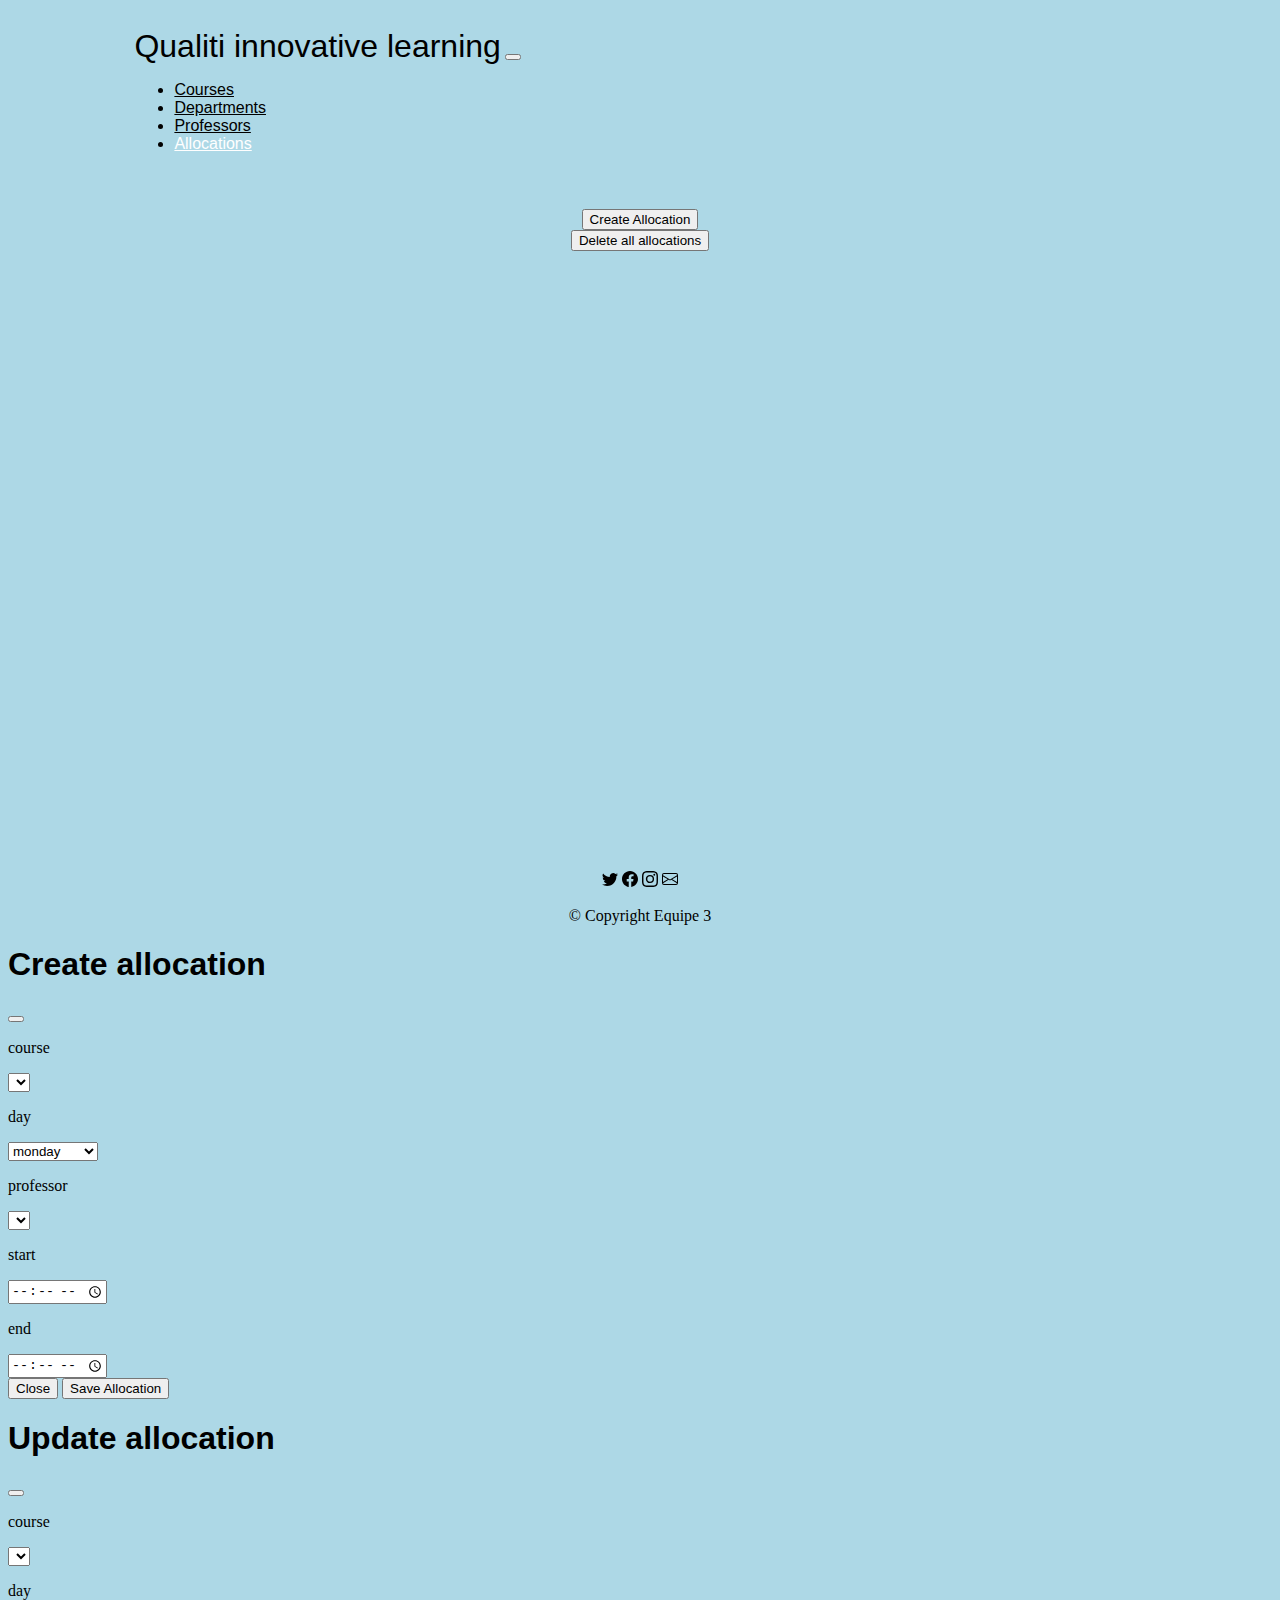
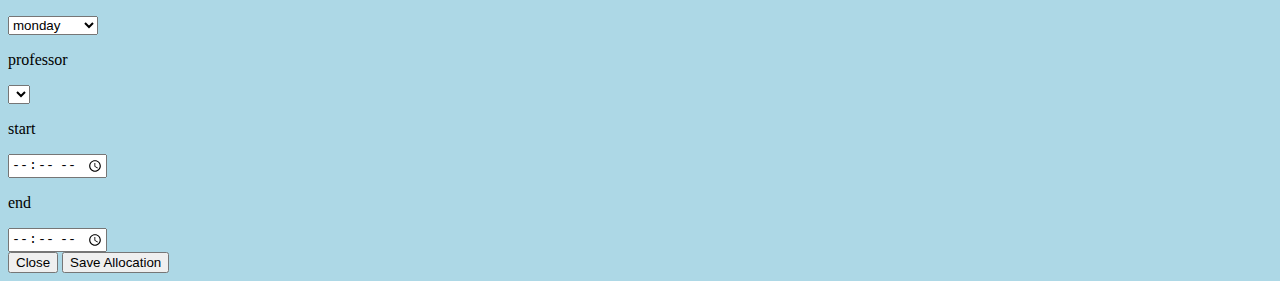
<file: Allocations/allocations.html>
<!DOCTYPE html>
<html lang="en">
  <head>
    <meta charset="UTF-8" />
    <meta http-equiv="X-UA-Compatible" content="IE=edge" />
    <meta name="viewport" content="width=device-width, initial-scale=1.0" />
    <title>Front Page</title>
    <link rel="icon" type="image/x-icon" href="../IMAGES/icons8-graduation-cap-32.png">

    <!-- bootstrap -->
    <link
      href="https://cdn.jsdelivr.net/npm/bootstrap@5.0.2/dist/css/bootstrap.min.css"
      rel="stylesheet"
      integrity="sha384-EVSTQN3/azprG1Anm3QDgpJLIm9Nao0Yz1ztcQTwFspd3yD65VohhpuuCOmLASjC"
      crossorigin="anonymous"
    />
    <script
      src="https://cdn.jsdelivr.net/npm/bootstrap@5.0.2/dist/js/bootstrap.bundle.min.js"
      integrity="sha384-MrcW6ZMFYlzcLA8Nl+NtUVF0sA7MsXsP1UyJoMp4YLEuNSfAP+JcXn/tWtIaxVXM"
      crossorigin="anonymous"
    ></script>

    <!-- css -->
    <link rel="stylesheet" href="styles.css" />
    <link rel="stylesheet" href="../style.css" />
  </head>
  <body>
    <section class="colored-section" id="navbar">
      <!-- Nav Bar -->
      <div class="container-fluid">
        <nav class="navbar navbar-expand-lg navbar-light">
          <a
            href="../FrontPage/index.html"
            style="color: black; font-size: 2rem; text-decoration: none"
            >Qualiti innovative learning</a
          >
          <button
            class="navbar-toggler"
            typer="button"
            data-bs-toggle="collapse"
            data-bs-target="#navbarTogglerDemo02"
            aria-expanded=""
          >
            <span class="navbar-toggler-icon"></span>
          </button>
          <div class="collapse navbar-collapse" id="navbarTogglerDemo02">
            <ul class="navbar-nav ms-auto">
              <li class="nav-item">
                <a class="nav-link" href="../Courses/courses.html">Courses</a>
              </li>
              <li class="nav-item">
                <a class="nav-link" href="../Departments/departments.html">Departments</a>
              </li>
              <li class="nav-item">
                <a class="nav-link" href="../Professors/professors.html">Professors</a>
              </li>
              <li class="nav-item">
                <a class="nav-link" id="allocationsTab" href="allocations.html">Allocations</a>
              </li>
            </ul>
          </div>
        </nav>
      </div>
    </section>

    <section id="content">
      <div class="row h-25">
        <div class="row column-title col-lg-4">
          <div class="column-subtitle-1 col-lg-8">
          </div>
          <div class="column-subtitle-2 col-lg-4">
          </div>
        </div>
        <div class="column-title col-lg-4">
          <button type="button" class="btn btn-primary" data-bs-toggle="modal" data-bs-target="#form-modal"
          id="createAllocationButton" >
            Create Allocation
          </button>
        </div>
        <div class="column-title col-lg-4">
          <button type="button" class="btn btn-primary" onclick="deleteAllAllocations()">Delete all allocations</button>
        </div>
      </div>
    </section>

    <section id="allocationsContent">
      <table id="allocation" class="table" hidden>
        <thead>
          <tr>
            <th scope="col">id</th>
            <th scope="col">professor</th>
            <th scope="col">course</th>
            <th scope="col">day</th>
            <th scope="col">start</th>
            <th scope="col">end</th>
            <th scope="col" class="acoes-column">Functions</th>
          </tr>
        </thead>
        <tbody id="allocationsList">
        </tbody>
      </table>
    </section>
    
    <footer class="colored-section" id="footer">
        <div class="media">
          <svg
            xmlns="http://www.w3.org/2000/svg"
            width="16"
            height="16"
            fill="currentColor"
            class="bi bi-twitter"
            viewBox="0 0 16 16"
          >
            <path
              d="M5.026 15c6.038 0 9.341-5.003 9.341-9.334 0-.14 0-.282-.006-.422A6.685 6.685 0 0 0 16 3.542a6.658 6.658 0 0 1-1.889.518 3.301 3.301 0 0 0 1.447-1.817 6.533 6.533 0 0 1-2.087.793A3.286 3.286 0 0 0 7.875 6.03a9.325 9.325 0 0 1-6.767-3.429 3.289 3.289 0 0 0 1.018 4.382A3.323 3.323 0 0 1 .64 6.575v.045a3.288 3.288 0 0 0 2.632 3.218 3.203 3.203 0 0 1-.865.115 3.23 3.23 0 0 1-.614-.057 3.283 3.283 0 0 0 3.067 2.277A6.588 6.588 0 0 1 .78 13.58a6.32 6.32 0 0 1-.78-.045A9.344 9.344 0 0 0 5.026 15z"
            />
          </svg>
          <svg
            xmlns="http://www.w3.org/2000/svg"
            width="16"
            height="16"
            fill="currentColor"
            class="bi bi-facebook"
            viewBox="0 0 16 16"
          >
            <path
              d="M16 8.049c0-4.446-3.582-8.05-8-8.05C3.58 0-.002 3.603-.002 8.05c0 4.017 2.926 7.347 6.75 7.951v-5.625h-2.03V8.05H6.75V6.275c0-2.017 1.195-3.131 3.022-3.131.876 0 1.791.157 1.791.157v1.98h-1.009c-.993 0-1.303.621-1.303 1.258v1.51h2.218l-.354 2.326H9.25V16c3.824-.604 6.75-3.934 6.75-7.951z"
            />
          </svg>
          <svg
            xmlns="http://www.w3.org/2000/svg"
            width="16"
            height="16"
            fill="currentColor"
            class="bi bi-instagram"
            viewBox="0 0 16 16"
          >
            <path
              d="M8 0C5.829 0 5.556.01 4.703.048 3.85.088 3.269.222 2.76.42a3.917 3.917 0 0 0-1.417.923A3.927 3.927 0 0 0 .42 2.76C.222 3.268.087 3.85.048 4.7.01 5.555 0 5.827 0 8.001c0 2.172.01 2.444.048 3.297.04.852.174 1.433.372 1.942.205.526.478.972.923 1.417.444.445.89.719 1.416.923.51.198 1.09.333 1.942.372C5.555 15.99 5.827 16 8 16s2.444-.01 3.298-.048c.851-.04 1.434-.174 1.943-.372a3.916 3.916 0 0 0 1.416-.923c.445-.445.718-.891.923-1.417.197-.509.332-1.09.372-1.942C15.99 10.445 16 10.173 16 8s-.01-2.445-.048-3.299c-.04-.851-.175-1.433-.372-1.941a3.926 3.926 0 0 0-.923-1.417A3.911 3.911 0 0 0 13.24.42c-.51-.198-1.092-.333-1.943-.372C10.443.01 10.172 0 7.998 0h.003zm-.717 1.442h.718c2.136 0 2.389.007 3.232.046.78.035 1.204.166 1.486.275.373.145.64.319.92.599.28.28.453.546.598.92.11.281.24.705.275 1.485.039.843.047 1.096.047 3.231s-.008 2.389-.047 3.232c-.035.78-.166 1.203-.275 1.485a2.47 2.47 0 0 1-.599.919c-.28.28-.546.453-.92.598-.28.11-.704.24-1.485.276-.843.038-1.096.047-3.232.047s-2.39-.009-3.233-.047c-.78-.036-1.203-.166-1.485-.276a2.478 2.478 0 0 1-.92-.598 2.48 2.48 0 0 1-.6-.92c-.109-.281-.24-.705-.275-1.485-.038-.843-.046-1.096-.046-3.233 0-2.136.008-2.388.046-3.231.036-.78.166-1.204.276-1.486.145-.373.319-.64.599-.92.28-.28.546-.453.92-.598.282-.11.705-.24 1.485-.276.738-.034 1.024-.044 2.515-.045v.002zm4.988 1.328a.96.96 0 1 0 0 1.92.96.96 0 0 0 0-1.92zm-4.27 1.122a4.109 4.109 0 1 0 0 8.217 4.109 4.109 0 0 0 0-8.217zm0 1.441a2.667 2.667 0 1 1 0 5.334 2.667 2.667 0 0 1 0-5.334z"
            />
          </svg>
          <svg
            xmlns="http://www.w3.org/2000/svg"
            width="16"
            height="16"
            fill="currentColor"
            class="bi bi-envelope"
            viewBox="0 0 16 16"
          >
            <path
              d="M0 4a2 2 0 0 1 2-2h12a2 2 0 0 1 2 2v8a2 2 0 0 1-2 2H2a2 2 0 0 1-2-2V4Zm2-1a1 1 0 0 0-1 1v.217l7 4.2 7-4.2V4a1 1 0 0 0-1-1H2Zm13 2.383-4.708 2.825L15 11.105V5.383Zm-.034 6.876-5.64-3.471L8 9.583l-1.326-.795-5.64 3.47A1 1 0 0 0 2 13h12a1 1 0 0 0 .966-.741ZM1 11.105l4.708-2.897L1 5.383v5.722Z"
            />
          </svg>
        </div>
        <p class="copyright">© Copyright Equipe 3</p>
      </footer>

              <!-- Modal -->
              <div class="modal fade" id="form-modal" tabindex="-1" aria-labelledby="form-modalLabel" aria-hidden="true">
                <div class="modal-dialog">
                  <div class="modal-content">
                    <div class="modal-header">
                      <h1 class="modal-title fs-5" id="exampleModalLabel">Create allocation</h1>
                      <button type="button" class="btn-close" data-bs-dismiss="modal" aria-label="Close"></button>
                    </div>
                    <div class="modal-body">
                      <p>course</p>
                      <div class="input-group mb-3">
                        <select type="number" class="form-select" placeholder="Course" aria-label="course" id="input-courseId">
                        </select>
                      </div>
                      <p>day</p>
                      <div class="input-group mb-3">
                        <select type="text" class="form-select" placeholder="day" aria-label="day" id="input-day">
                          <option value="MONDAY">monday</option>
                          <option value="TUESDAY">tuesday</option>
                          <option value="WEDNESDAY">wednesday</option>
                          <option value="THURSDAY">thursday</option>
                          <option value="FRIDAY">friday</option>
                          <option value="SATURDAY">saturday</option>
                          <option value="SUNDAY">sunday</option>
                        </select>
                      </div>
                      <p>professor</p>
                      <div class="input-group mb-3">
                        <select type="number" class="form-select" placeholder="professor" aria-label="professor" id="input-professorId">
                        </select>
                      </div>
                      <p>start</p>
                      <div class="input-group mb-3">
                        <input type="time" class="form-control" placeholder="start" aria-label="start" id="input-start">
                      </div>
                      <p>end</p>
                      <div class="input-group mb-3">
                        <input type="time" class="form-control" placeholder="end" aria-label="end" id="input-end">
                      </div>
                    </div>
                    <div class="modal-footer">
                      <button type="button" class="btn btn-secondary" data-bs-dismiss="modal">Close</button>
                      <button type="button" class="btn btn-primary" id="btn-create-allocation" onclick="addAllocation()">Save Allocation</button>
                    </div>
                  </div>
                </div>
              </div>

              <!-- Modal update -->
              <div class="modal fade" id="form-modal-update" tabindex="-1" aria-labelledby="form-modalLabel" aria-hidden="true">
                <div class="modal-dialog">
                  <div class="modal-content">
                    <div class="modal-header">
                      <h1 class="modal-title fs-5">Update allocation</h1>
                      <button type="button" class="btn-close" data-bs-dismiss="modal" aria-label="Close"></button>
                    </div>
                    <div class="modal-body">
                      <p>course</p>
                      <div class="input-group mb-3">
                        <select type="number" class="form-select" placeholder="Course" aria-label="course" id="input-courseId-update">
                        </select>
                      </div>
                      <p>day</p>
                      <div class="input-group mb-3">
                        <select type="text" class="form-select" placeholder="day" aria-label="day" id="input-day-update">
                          <option value="MONDAY">monday</option>
                          <option value="TUESDAY">tuesday</option>
                          <option value="WEDNESDAY">wednesday</option>
                          <option value="THURSDAY">thursday</option>
                          <option value="FRIDAY">friday</option>
                          <option value="SATURDAY">saturday</option>
                          <option value="SUNDAY">sunday</option>
                        </select>
                      </div>
                      <p>professor</p>
                      <div class="input-group mb-3">
                        <select type="number" class="form-select" aria-label="professor" id="input-professorId-update">
                        </select>
                      </div>
                      <p>start</p>
                      <div class="input-group mb-3">
                        <input type="time" class="form-control" placeholder="start" aria-label="start" id="input-start-update">
                      </div>
                      <p>end</p>
                      <div class="input-group mb-3">
                        <input type="time" class="form-control" placeholder="end" aria-label="end" id="input-end-update">
                      </div>
                    </div>
                    <div class="modal-footer">
                      <button type="button" class="btn btn-secondary" data-bs-dismiss="modal">Close</button>
                      <button type="button" class="btn btn-primary" id="btn-create-allocation-update" onclick="updateAllocation()">Save Allocation</button>
                    </div>
                  </div>
                </div>
              </div>

      <script src="allocations.js"></script>
  </body>
</html>
</file>
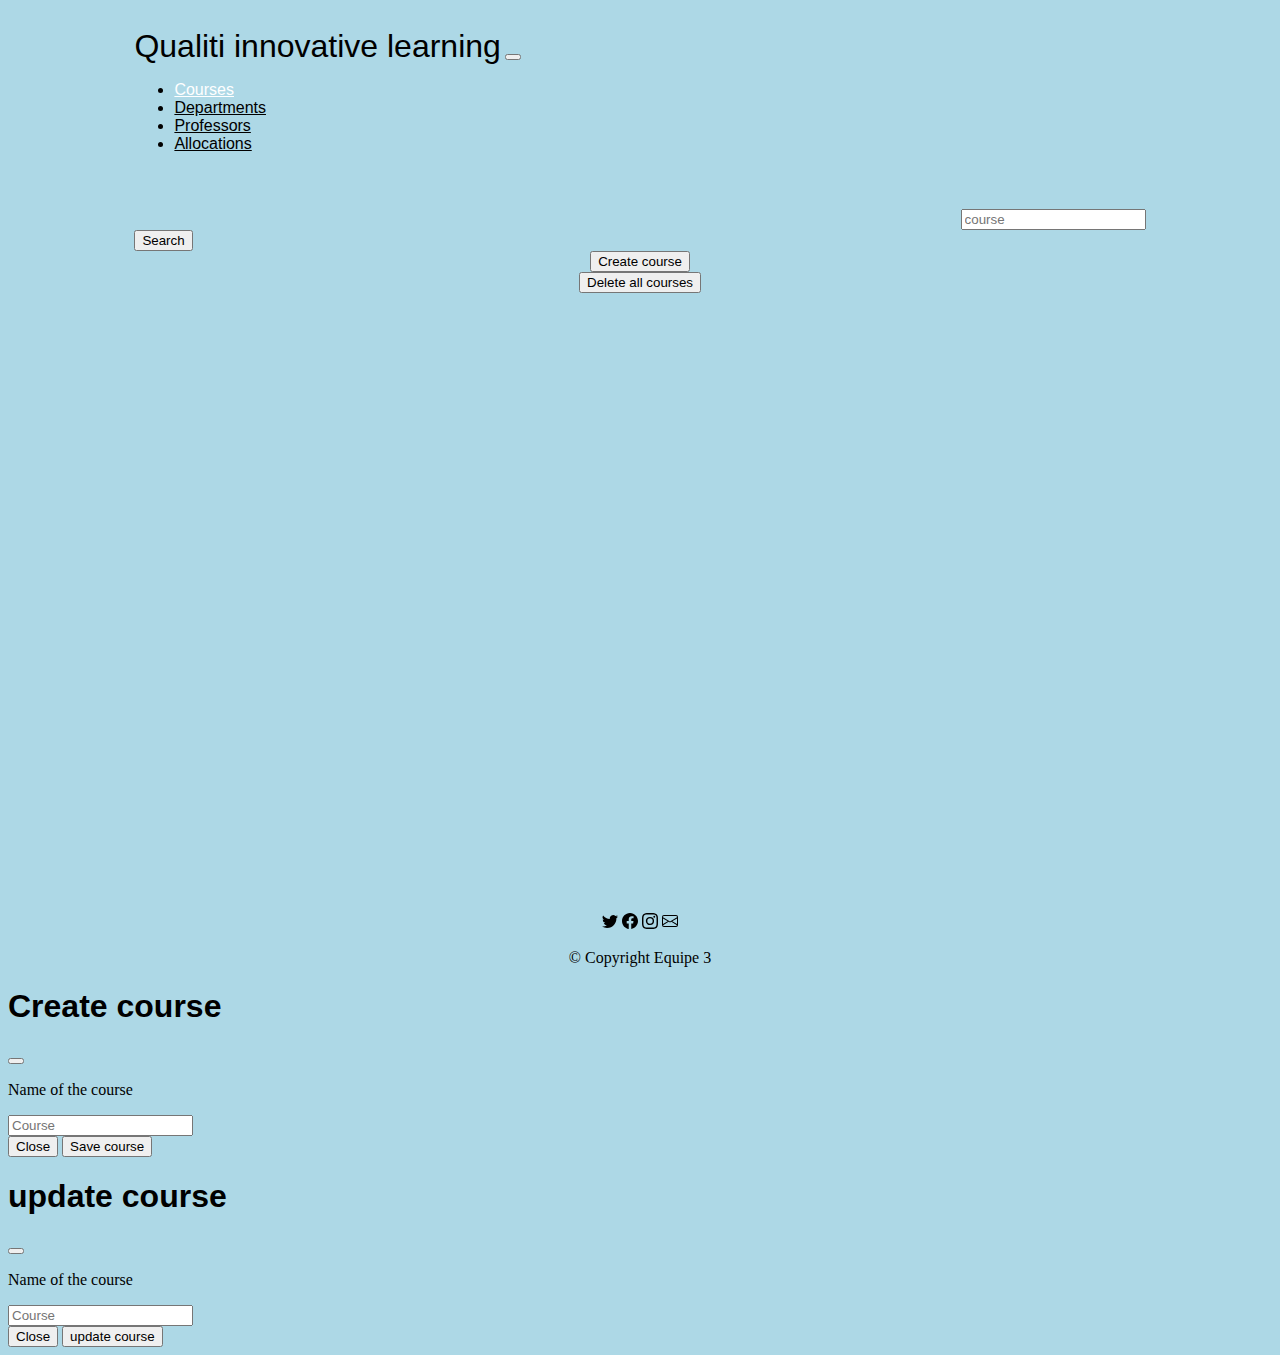
<file: Courses/courses.html>
<!DOCTYPE html>
<html lang="en">
  <head>
    <meta charset="UTF-8" />
    <meta http-equiv="X-UA-Compatible" content="IE=edge" />
    <meta name="viewport" content="width=device-width, initial-scale=1.0" />
    <title>Front Page</title>
    <link rel="icon" type="image/x-icon" href="../IMAGES/icons8-graduation-cap-32.png">

    <!-- bootstrap -->
    <link
      href="https://cdn.jsdelivr.net/npm/bootstrap@5.0.2/dist/css/bootstrap.min.css"
      rel="stylesheet"
      integrity="sha384-EVSTQN3/azprG1Anm3QDgpJLIm9Nao0Yz1ztcQTwFspd3yD65VohhpuuCOmLASjC"
      crossorigin="anonymous"
    />
    <script
      src="https://cdn.jsdelivr.net/npm/bootstrap@5.0.2/dist/js/bootstrap.bundle.min.js"
      integrity="sha384-MrcW6ZMFYlzcLA8Nl+NtUVF0sA7MsXsP1UyJoMp4YLEuNSfAP+JcXn/tWtIaxVXM"
      crossorigin="anonymous"
    ></script>

    <!-- css -->
    <link rel="stylesheet" href="styles.css" />
    <link rel="stylesheet" href="../style.css" />
  </head>
  <body>
    <section class="colored-section" id="navbar">
      <!-- Nav Bar -->
      <div class="container-fluid">
        <nav class="navbar navbar-expand-lg navbar-light">
          <a
            href="../FrontPage/index.html"
            style="color: black; font-size: 2rem; text-decoration: none"
            >Qualiti innovative learning</a
          >
          <button
            class="navbar-toggler"
            typer="button"
            data-bs-toggle="collapse"
            data-bs-target="#navbarTogglerDemo02"
            aria-expanded=""
          >
            <span class="navbar-toggler-icon"></span>
          </button>
          <div class="collapse navbar-collapse" id="navbarTogglerDemo02">
            <ul class="navbar-nav ms-auto">
              <li class="nav-item">
                <a class="nav-link" id="coursesTab" href="courses.html">Courses</a>
              </li>
              <li class="nav-item">
                <a class="nav-link" href="../Departments/departments.html">Departments</a>
              </li>
              <li class="nav-item">
                <a class="nav-link" href="../Professors/professors.html">Professors</a>
              </li>
              <li class="nav-item">
                <a class="nav-link" href="../Allocations/allocations.html">Allocations</a>
              </li>
            </ul>
          </div>
        </nav>
      </div>
    </section>

    <section id="content">
      <div class="row h-25">
        <div class="row column-title col-lg-4">
          <div class="column-subtitle-1 col-lg-8">
            <input type="text" class="form-control" placeholder="course" aria-label="course" id="courseSearch">
          </div>
          <div class="column-subtitle-2 col-lg-4">
            <button type="button" class="btn Search btn-primary" onclick="findByName()">Search</button>
          </div>
        </div>
        <div class="column-title col-lg-4">
          <button type="button" class="btn btn-primary" data-bs-toggle="modal" data-bs-target="#form-modal">
            Create course
          </button>
        </div>
        <div class="column-title col-lg-4">
          <button type="button" class="btn btn-primary" onclick="removeAllCourses()">Delete all courses</button>
        </div>
      </div>
    </section>

    <section id="coursesContent">
      <table class="table" id="course" hidden>
        <thead>
          <tr>
            <th scope="col">id</th>
            <th scope="col">Course</th>
            <th scope="col" class="acoes-column">Functions</th>
          </tr>
        </thead>
        <tbody id="coursesList">
          
        </tbody>
      </table>
    </section>
    
    <footer class="colored-section" id="footer">
        <div class="media">
          <svg
            xmlns="http://www.w3.org/2000/svg"
            width="16"
            height="16"
            fill="currentColor"
            class="bi bi-twitter"
            viewBox="0 0 16 16"
          >
            <path
              d="M5.026 15c6.038 0 9.341-5.003 9.341-9.334 0-.14 0-.282-.006-.422A6.685 6.685 0 0 0 16 3.542a6.658 6.658 0 0 1-1.889.518 3.301 3.301 0 0 0 1.447-1.817 6.533 6.533 0 0 1-2.087.793A3.286 3.286 0 0 0 7.875 6.03a9.325 9.325 0 0 1-6.767-3.429 3.289 3.289 0 0 0 1.018 4.382A3.323 3.323 0 0 1 .64 6.575v.045a3.288 3.288 0 0 0 2.632 3.218 3.203 3.203 0 0 1-.865.115 3.23 3.23 0 0 1-.614-.057 3.283 3.283 0 0 0 3.067 2.277A6.588 6.588 0 0 1 .78 13.58a6.32 6.32 0 0 1-.78-.045A9.344 9.344 0 0 0 5.026 15z"
            />
          </svg>
          <svg
            xmlns="http://www.w3.org/2000/svg"
            width="16"
            height="16"
            fill="currentColor"
            class="bi bi-facebook"
            viewBox="0 0 16 16"
          >
            <path
              d="M16 8.049c0-4.446-3.582-8.05-8-8.05C3.58 0-.002 3.603-.002 8.05c0 4.017 2.926 7.347 6.75 7.951v-5.625h-2.03V8.05H6.75V6.275c0-2.017 1.195-3.131 3.022-3.131.876 0 1.791.157 1.791.157v1.98h-1.009c-.993 0-1.303.621-1.303 1.258v1.51h2.218l-.354 2.326H9.25V16c3.824-.604 6.75-3.934 6.75-7.951z"
            />
          </svg>
          <svg
            xmlns="http://www.w3.org/2000/svg"
            width="16"
            height="16"
            fill="currentColor"
            class="bi bi-instagram"
            viewBox="0 0 16 16"
          >
            <path
              d="M8 0C5.829 0 5.556.01 4.703.048 3.85.088 3.269.222 2.76.42a3.917 3.917 0 0 0-1.417.923A3.927 3.927 0 0 0 .42 2.76C.222 3.268.087 3.85.048 4.7.01 5.555 0 5.827 0 8.001c0 2.172.01 2.444.048 3.297.04.852.174 1.433.372 1.942.205.526.478.972.923 1.417.444.445.89.719 1.416.923.51.198 1.09.333 1.942.372C5.555 15.99 5.827 16 8 16s2.444-.01 3.298-.048c.851-.04 1.434-.174 1.943-.372a3.916 3.916 0 0 0 1.416-.923c.445-.445.718-.891.923-1.417.197-.509.332-1.09.372-1.942C15.99 10.445 16 10.173 16 8s-.01-2.445-.048-3.299c-.04-.851-.175-1.433-.372-1.941a3.926 3.926 0 0 0-.923-1.417A3.911 3.911 0 0 0 13.24.42c-.51-.198-1.092-.333-1.943-.372C10.443.01 10.172 0 7.998 0h.003zm-.717 1.442h.718c2.136 0 2.389.007 3.232.046.78.035 1.204.166 1.486.275.373.145.64.319.92.599.28.28.453.546.598.92.11.281.24.705.275 1.485.039.843.047 1.096.047 3.231s-.008 2.389-.047 3.232c-.035.78-.166 1.203-.275 1.485a2.47 2.47 0 0 1-.599.919c-.28.28-.546.453-.92.598-.28.11-.704.24-1.485.276-.843.038-1.096.047-3.232.047s-2.39-.009-3.233-.047c-.78-.036-1.203-.166-1.485-.276a2.478 2.478 0 0 1-.92-.598 2.48 2.48 0 0 1-.6-.92c-.109-.281-.24-.705-.275-1.485-.038-.843-.046-1.096-.046-3.233 0-2.136.008-2.388.046-3.231.036-.78.166-1.204.276-1.486.145-.373.319-.64.599-.92.28-.28.546-.453.92-.598.282-.11.705-.24 1.485-.276.738-.034 1.024-.044 2.515-.045v.002zm4.988 1.328a.96.96 0 1 0 0 1.92.96.96 0 0 0 0-1.92zm-4.27 1.122a4.109 4.109 0 1 0 0 8.217 4.109 4.109 0 0 0 0-8.217zm0 1.441a2.667 2.667 0 1 1 0 5.334 2.667 2.667 0 0 1 0-5.334z"
            />
          </svg>
          <svg
            xmlns="http://www.w3.org/2000/svg"
            width="16"
            height="16"
            fill="currentColor"
            class="bi bi-envelope"
            viewBox="0 0 16 16"
          >
            <path
              d="M0 4a2 2 0 0 1 2-2h12a2 2 0 0 1 2 2v8a2 2 0 0 1-2 2H2a2 2 0 0 1-2-2V4Zm2-1a1 1 0 0 0-1 1v.217l7 4.2 7-4.2V4a1 1 0 0 0-1-1H2Zm13 2.383-4.708 2.825L15 11.105V5.383Zm-.034 6.876-5.64-3.471L8 9.583l-1.326-.795-5.64 3.47A1 1 0 0 0 2 13h12a1 1 0 0 0 .966-.741ZM1 11.105l4.708-2.897L1 5.383v5.722Z"
            />
          </svg>
        </div>
        <p class="copyright">© Copyright Equipe 3</p>
      </footer>

          <!-- Modal Create-->
      <div class="modal fade" id="form-modal" tabindex="-1" aria-labelledby="form-modalLabel" aria-hidden="true">
        <div class="modal-dialog">
          <div class="modal-content">
            <div class="modal-header">
              <h1 class="modal-title fs-5" id="exampleModalLabel">Create course</h1>
              <button type="button" class="btn-close" data-bs-dismiss="modal" aria-label="Close"></button>
            </div>
            <div class="modal-body">
              <p>Name of the course</p>
              <div class="input-group mb-3">
                <input type="text" class="form-control" placeholder="Course" aria-label="Course" id="input-name">
              </div>
            </div>
            <div class="modal-footer">
              <button type="button" class="btn btn-secondary" data-bs-dismiss="modal">Close</button>
              <button type="button" class="btn btn-primary" id="btn-create-course" onclick="addCourse()">Save course</button>
            </div>
          </div>
        </div>
      </div>

          <!-- Modal Create-->
          <div class="modal fade" id="form-modal-update" tabindex="-1" aria-labelledby="form-modalLabel" aria-hidden="true">
            <div class="modal-dialog">
              <div class="modal-content">
                <div class="modal-header">
                  <h1 class="modal-title fs-5" id="exampleModalLabelUpdate">update course</h1>
                  <button type="button" class="btn-close" data-bs-dismiss="modal" aria-label="Close"></button>
                </div>
                <div class="modal-body">
                  <p>Name of the course</p>
                  <div class="input-group mb-3">
                    <input type="text" class="form-control" placeholder="Course" aria-label="Course" id="input-name-update">
                  </div>
                </div>
                <div class="modal-footer">
                  <button type="button" class="btn btn-secondary" data-bs-dismiss="modal">Close</button>
                  <button type="button" class="btn btn-primary" id="btn-update-course" onclick="updateCourse()">update course</button>
                </div>
              </div>
            </div>
          </div>

      <script src="courses.js"></script>
  </body>
</html>
</file>
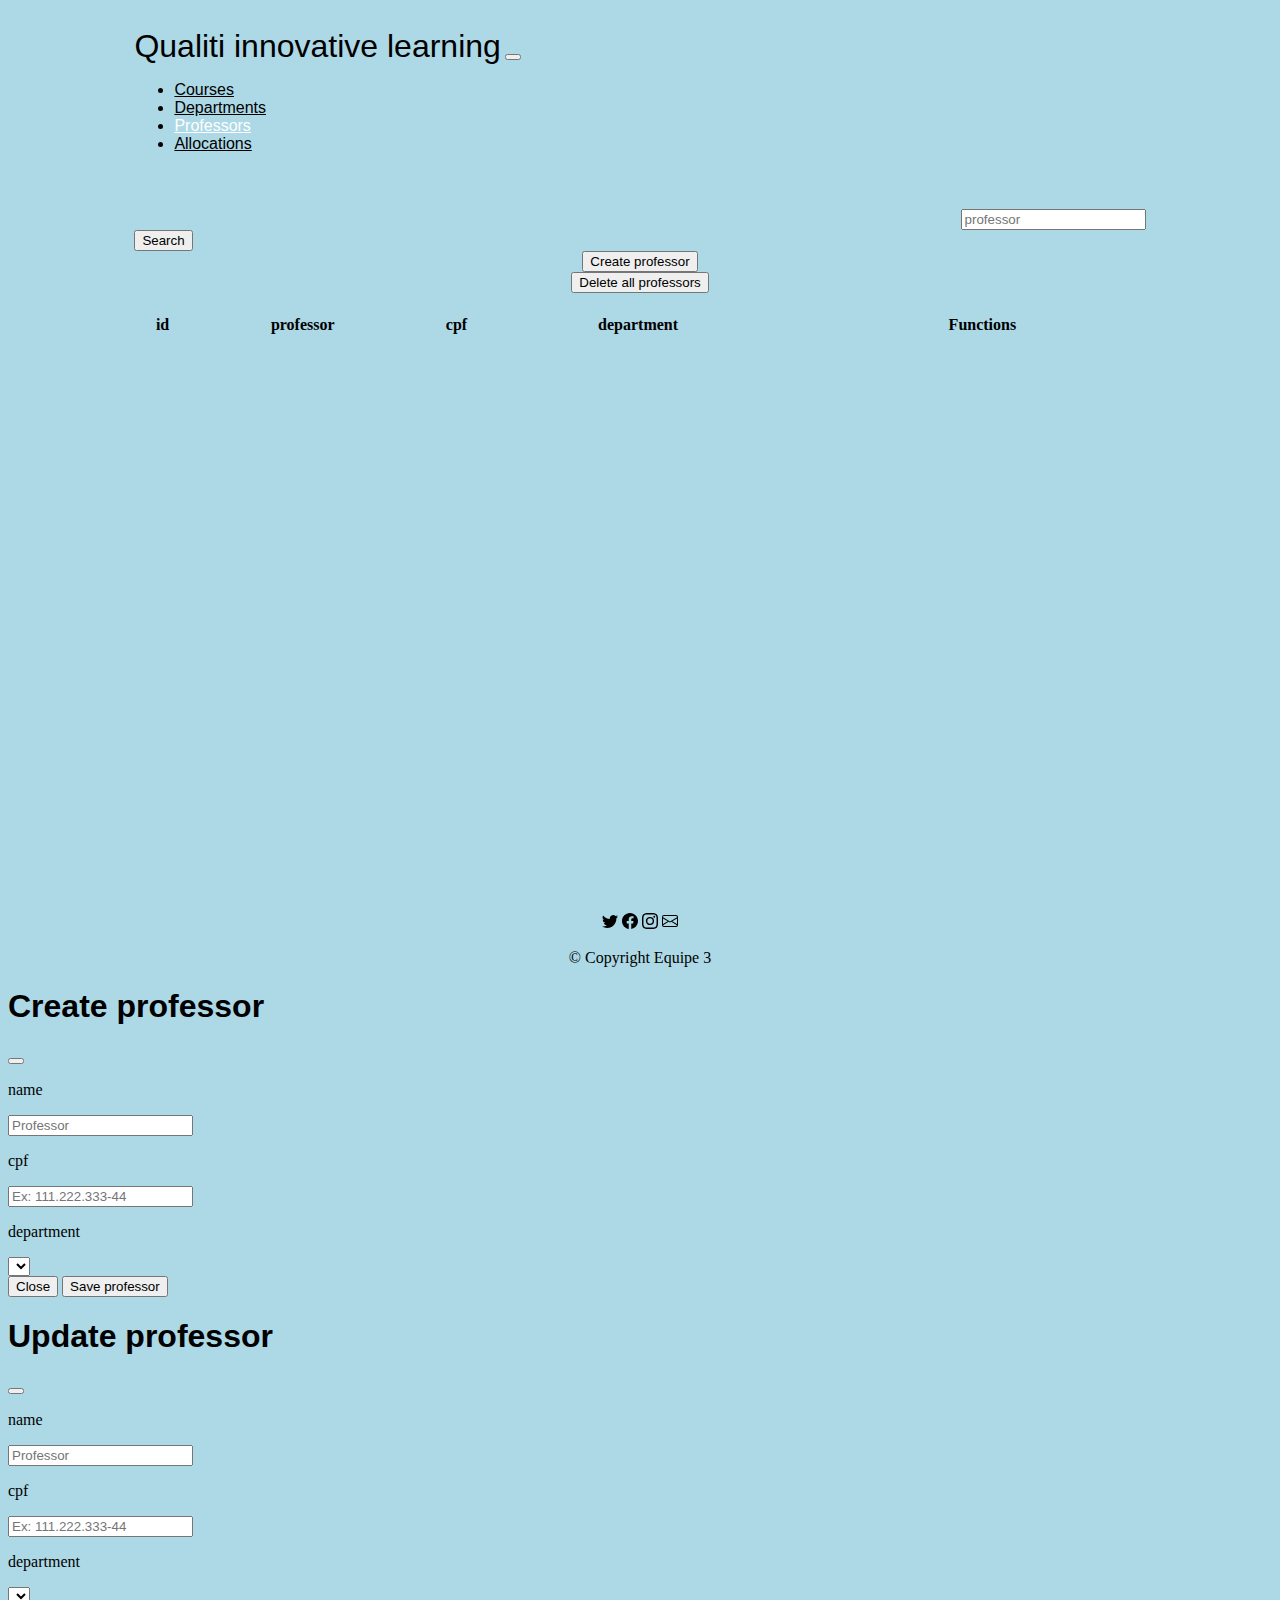
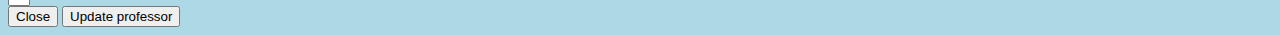
<file: Professors/professors.html>
<!DOCTYPE html>
<html lang="en">
  <head>
    <meta charset="UTF-8" />
    <meta http-equiv="X-UA-Compatible" content="IE=edge" />
    <meta name="viewport" content="width=device-width, initial-scale=1.0" />
    <title>Front Page</title>
    <link rel="icon" type="image/x-icon" href="../IMAGES/icons8-graduation-cap-32.png">

    <!-- bootstrap -->
    <link
      href="https://cdn.jsdelivr.net/npm/bootstrap@5.0.2/dist/css/bootstrap.min.css"
      rel="stylesheet"
      integrity="sha384-EVSTQN3/azprG1Anm3QDgpJLIm9Nao0Yz1ztcQTwFspd3yD65VohhpuuCOmLASjC"
      crossorigin="anonymous"
    />
    <script
      src="https://cdn.jsdelivr.net/npm/bootstrap@5.0.2/dist/js/bootstrap.bundle.min.js"
      integrity="sha384-MrcW6ZMFYlzcLA8Nl+NtUVF0sA7MsXsP1UyJoMp4YLEuNSfAP+JcXn/tWtIaxVXM"
      crossorigin="anonymous"
    ></script>

    <!-- css -->
    <link rel="stylesheet" href="styles.css" />
    <link rel="stylesheet" href="../style.css" />
  </head>
  <body>
    <section class="colored-section" id="navbar">
      <!-- Nav Bar -->
      <div class="container-fluid">
        <nav class="navbar navbar-expand-lg navbar-light">
          <a
            href="../FrontPage/index.html"
            style="color: black; font-size: 2rem; text-decoration: none"
            >Qualiti innovative learning</a
          >
          <button
            class="navbar-toggler"
            typer="button"
            data-bs-toggle="collapse"
            data-bs-target="#navbarTogglerDemo02"
            aria-expanded=""
          >
            <span class="navbar-toggler-icon"></span>
          </button>
          <div class="collapse navbar-collapse" id="navbarTogglerDemo02">
            <ul class="navbar-nav ms-auto">
              <li class="nav-item">
                <a class="nav-link" href="../Courses/courses.html">Courses</a>
              </li>
              <li class="nav-item">
                <a class="nav-link" href="../Departments/departments.html"
                  >Departments</a
                >
              </li>
              <li class="nav-item">
                <a class="nav-link" id="professorsTab" href="professors.html"
                  >Professors</a
                >
              </li>
              <li class="nav-item">
                <a class="nav-link" href="../Allocations/allocations.html"
                  >Allocations</a
                >
              </li>
            </ul>
          </div>
        </nav>
      </div>
    </section>

    <section id="content">
      <div class="row h-25">
        <div class="row column-title col-lg-4">
          <div class="column-subtitle-1 col-lg-8">
            <input type="text" id="professorNameForSearch" class="form-control" placeholder="professor" aria-label="professor">
          </div>
          <div class="column-subtitle-2 col-lg-4">
            <button class="btn Search btn-primary" onclick="searchProfessors()">Search</button>
          </div>
        </div>
        <div class="column-title col-lg-4">
          <button type="button" class="btn btn-primary" data-bs-toggle="modal" data-bs-target="#form-modal" onclick="showAllDepartments()">
            Create professor
          </button>
        </div>
        <div class="column-title col-lg-4">
          <button type="button" class="btn btn-primary" onclick="removeAllProfessors()">Delete all professors</button>
        </div>
      </div>
    </section>

    <section id="professorsContent">
      <table id="professor" class="table">
        <thead>
          <tr>
            <th scope="col">id</th>
            <th scope="col">professor</th>
            <th scope="col">cpf</th>
            <th scope="col">department</th>
            <th scope="col" class="acoes-column">Functions</th>
          </tr>
        </thead>
        <tbody id="professorsList">
        </tbody>
      </table>
    </section>


    <footer class="colored-section" id="footer">
      <div class="media">
        <svg
          xmlns="http://www.w3.org/2000/svg"
          width="16"
          height="16"
          fill="currentColor"
          class="bi bi-twitter"
          viewBox="0 0 16 16"
        >
          <path
            d="M5.026 15c6.038 0 9.341-5.003 9.341-9.334 0-.14 0-.282-.006-.422A6.685 6.685 0 0 0 16 3.542a6.658 6.658 0 0 1-1.889.518 3.301 3.301 0 0 0 1.447-1.817 6.533 6.533 0 0 1-2.087.793A3.286 3.286 0 0 0 7.875 6.03a9.325 9.325 0 0 1-6.767-3.429 3.289 3.289 0 0 0 1.018 4.382A3.323 3.323 0 0 1 .64 6.575v.045a3.288 3.288 0 0 0 2.632 3.218 3.203 3.203 0 0 1-.865.115 3.23 3.23 0 0 1-.614-.057 3.283 3.283 0 0 0 3.067 2.277A6.588 6.588 0 0 1 .78 13.58a6.32 6.32 0 0 1-.78-.045A9.344 9.344 0 0 0 5.026 15z"
          />
        </svg>
        <svg
          xmlns="http://www.w3.org/2000/svg"
          width="16"
          height="16"
          fill="currentColor"
          class="bi bi-facebook"
          viewBox="0 0 16 16"
        >
          <path
            d="M16 8.049c0-4.446-3.582-8.05-8-8.05C3.58 0-.002 3.603-.002 8.05c0 4.017 2.926 7.347 6.75 7.951v-5.625h-2.03V8.05H6.75V6.275c0-2.017 1.195-3.131 3.022-3.131.876 0 1.791.157 1.791.157v1.98h-1.009c-.993 0-1.303.621-1.303 1.258v1.51h2.218l-.354 2.326H9.25V16c3.824-.604 6.75-3.934 6.75-7.951z"
          />
        </svg>
        <svg
          xmlns="http://www.w3.org/2000/svg"
          width="16"
          height="16"
          fill="currentColor"
          class="bi bi-instagram"
          viewBox="0 0 16 16"
        >
          <path
            d="M8 0C5.829 0 5.556.01 4.703.048 3.85.088 3.269.222 2.76.42a3.917 3.917 0 0 0-1.417.923A3.927 3.927 0 0 0 .42 2.76C.222 3.268.087 3.85.048 4.7.01 5.555 0 5.827 0 8.001c0 2.172.01 2.444.048 3.297.04.852.174 1.433.372 1.942.205.526.478.972.923 1.417.444.445.89.719 1.416.923.51.198 1.09.333 1.942.372C5.555 15.99 5.827 16 8 16s2.444-.01 3.298-.048c.851-.04 1.434-.174 1.943-.372a3.916 3.916 0 0 0 1.416-.923c.445-.445.718-.891.923-1.417.197-.509.332-1.09.372-1.942C15.99 10.445 16 10.173 16 8s-.01-2.445-.048-3.299c-.04-.851-.175-1.433-.372-1.941a3.926 3.926 0 0 0-.923-1.417A3.911 3.911 0 0 0 13.24.42c-.51-.198-1.092-.333-1.943-.372C10.443.01 10.172 0 7.998 0h.003zm-.717 1.442h.718c2.136 0 2.389.007 3.232.046.78.035 1.204.166 1.486.275.373.145.64.319.92.599.28.28.453.546.598.92.11.281.24.705.275 1.485.039.843.047 1.096.047 3.231s-.008 2.389-.047 3.232c-.035.78-.166 1.203-.275 1.485a2.47 2.47 0 0 1-.599.919c-.28.28-.546.453-.92.598-.28.11-.704.24-1.485.276-.843.038-1.096.047-3.232.047s-2.39-.009-3.233-.047c-.78-.036-1.203-.166-1.485-.276a2.478 2.478 0 0 1-.92-.598 2.48 2.48 0 0 1-.6-.92c-.109-.281-.24-.705-.275-1.485-.038-.843-.046-1.096-.046-3.233 0-2.136.008-2.388.046-3.231.036-.78.166-1.204.276-1.486.145-.373.319-.64.599-.92.28-.28.546-.453.92-.598.282-.11.705-.24 1.485-.276.738-.034 1.024-.044 2.515-.045v.002zm4.988 1.328a.96.96 0 1 0 0 1.92.96.96 0 0 0 0-1.92zm-4.27 1.122a4.109 4.109 0 1 0 0 8.217 4.109 4.109 0 0 0 0-8.217zm0 1.441a2.667 2.667 0 1 1 0 5.334 2.667 2.667 0 0 1 0-5.334z"
          />
        </svg>
        <svg
          xmlns="http://www.w3.org/2000/svg"
          width="16"
          height="16"
          fill="currentColor"
          class="bi bi-envelope"
          viewBox="0 0 16 16"
        >
          <path
            d="M0 4a2 2 0 0 1 2-2h12a2 2 0 0 1 2 2v8a2 2 0 0 1-2 2H2a2 2 0 0 1-2-2V4Zm2-1a1 1 0 0 0-1 1v.217l7 4.2 7-4.2V4a1 1 0 0 0-1-1H2Zm13 2.383-4.708 2.825L15 11.105V5.383Zm-.034 6.876-5.64-3.471L8 9.583l-1.326-.795-5.64 3.47A1 1 0 0 0 2 13h12a1 1 0 0 0 .966-.741ZM1 11.105l4.708-2.897L1 5.383v5.722Z"
          />
        </svg>
      </div>
      <p class="copyright">
        © Copyright Equipe 3
      </p>
    </footer>

        <!-- Modal -->
      <div class="modal fade" id="form-modal" tabindex="-1" aria-labelledby="form-modalLabel" aria-hidden="true">
        <div class="modal-dialog">
          <div class="modal-content">
            <div class="modal-header">
              <h1 class="modal-title fs-5" id="exampleModalLabel">Create professor</h1>
              <button type="button" class="btn-close" data-bs-dismiss="modal" aria-label="Close"></button>
            </div>
            <div class="modal-body">
              <p>name</p>
              <div class="input-group mb-3">
                <input type="text" class="form-control" placeholder="Professor" aria-label="Professor" id="input-name">
              </div>
              <p>cpf</p>
              <div class="input-group mb-3">
                <input class="form-control" type="text" id="input-cpf" placeholder="Ex: 111.222.333-44" value="" name="input-cpf" onkeydown="javascript: fMasc( this, mCPF );" maxlength="14" minlength="14">
              </div>
              <p>department</p>
              <div class="input-group mb-3">
                <select id="departmentIdC" name="departmentIdC" class="form-select" aria-label="Department">

                </select>
              </div>
            </div>
            <div class="modal-footer">
              <button type="button" class="btn btn-secondary" data-bs-dismiss="modal">Close</button>
              <button type="button" class="btn btn-primary" id="btn-create-professor" onclick="addProfessor()">Save professor</button>
            </div>
          </div>
        </div>
      </div>

        <!-- Modal update -->
      <div class="modal fade" id="form-modal-update" tabindex="-1" aria-labelledby="form-modalLabel" aria-hidden="true">
        <div class="modal-dialog">
          <div class="modal-content">
            <div class="modal-header">
              <h1 class="modal-title fs-5" id="exampleModalLabelUpdate">Update professor</h1>
              <button type="button" class="btn-close" data-bs-dismiss="modal" aria-label="Close"></button>
            </div>
            <div class="modal-body">
              <p>name</p>
              <div class="input-group mb-3">
                <input type="text" class="form-control" placeholder="Professor" aria-label="Professor" id="input-name-update">
              </div>
              <p>cpf</p>
              <div class="input-group mb-3">
                <input type="text" class="form-control" placeholder="Ex: 111.222.333-44" id="input-cpf-update" value="" name="input-cpf-update" onkeydown="javascript: fMasc( this, mCPF );" maxlength="14" minlength="14">
              </div>
              <p>department</p>
              <div class="input-group mb-3">
                <select id="departmentIdUpdate" name="departmentId" class="form-select" aria-label="Department">
                </select>
              </div>
            </div>
            <div class="modal-footer">
              <button type="button" class="btn btn-secondary" data-bs-dismiss="modal">Close</button>
              <button type="button" class="btn btn-primary" id="btn-update-professor" onclick="updateProfessor()">Update professor</button>
            </div>
          </div>
        </div>
      </div>

    <script src="professors.js"></script>
  </body>
</html>
</file>
<file: Allocations/styles.css>
body{
    background-color: lightblue;
}

#navbar{
    padding: 20px 10%;
}

.nav-link{
    color: black;
}

#allocationsTab{
    color: white;
}

.column-title{
    text-align: center;
}

.column-subtitle-2{
    padding: 0;
    text-align: left;
}
.column-subtitle-1{
    padding: 0;
    text-align: right;
}

#content{
    padding: 20px 10%;
}

#allocationsContent{
    min-height: 600px;
}

.table{
    margin: auto 10%;
    width: 70%;
}

.allocation-row {
    background: linear-gradient(0deg, rgb(209, 209, 209), rgb(209, 209, 209)) no-repeat right bottom / 0 var(--bg-h);
    transition: background-size 700ms;
    --bg-h: 100%;
    margin: 10px;
    border-radius: 4%;
    min-height: 100px;
}

.allocation-row:where(:hover, :focus-visible) {
    background-size: 100% var(--bg-h);
    background-position-x: left;
}
  

#departamentsList{
    margin: 20px 10%;
    padding-top: 20px;
    min-height: 600px;
}

.title-image{
}

#footer{
    text-align: center;
}
</file>
<file: style.css>
body{
    /* TODO adicionar font global */
}

h1{
    font-family: 'Montserrat', sans-serif;
}

.navbar{
    font-family: 'Montserrat', sans-serif;
}

.acoes-column{
    text-align: right;
}

.btn-info{
    border-radius: 50%;
    margin: 0 2px;
}
</file>
<file: Courses/styles.css>
body{
    background-color: lightblue;
}

#coursesTab{
    color: white;
}

#navbar{
    padding: 20px 10%;
}

.nav-link{
    color: black;
}

#coursesTab{
    color: white;
}

.column-title{
    text-align: center;
}

.column-subtitle-2{
    padding: 0;
    text-align: left;
}
.column-subtitle-1{
    padding: 0;
    text-align: right;
}

#content{
    padding: 20px 10%;
}

#coursesContent{
    min-height: 600px;
}

.table{
    margin: auto 10%;
    width: 70%;
}

.course-row {
    background: linear-gradient(0deg, rgb(209, 209, 209), rgb(209, 209, 209)) no-repeat right bottom / 0 var(--bg-h);
    transition: background-size 700ms;
    --bg-h: 100%;
    margin: 10px;
    border-radius: 4%;
    min-height: 100px;
}

.course-row:where(:hover, :focus-visible) {
    background-size: 100% var(--bg-h);
    background-position-x: left;
}
  

#coursesList{
    margin: 20px 10%;
    padding-top: 20px;
    min-height: 600px;
}

#footer{
    text-align: center;
}
</file>
<file: Professors/styles.css>
body{
    background-color: lightblue;
}

#navbar{
    padding: 20px 10%;
}

#professorsTab{
    color: white;
}

.column-title{
    text-align: center;
}

.column-subtitle-2{
    padding: 0;
    text-align: left;
}
.column-subtitle-1{
    padding: 0;
    text-align: right;
}

.nav-link{
    color: black;
}

#content{
    padding: 20px 10%;
}

#professorsContent{
    min-height: 600px;
}

.table{
    margin: auto 10%;
    width: 70%;
}

.professor-row {
    background: linear-gradient(0deg, rgb(209, 209, 209), rgb(209, 209, 209)) no-repeat right bottom / 0 var(--bg-h);
    transition: background-size 700ms;
    --bg-h: 100%;
    margin: 10px;
    border-radius: 4%;
    min-height: 100px;
}

.professor-row:where(:hover, :focus-visible) {
    background-size: 100% var(--bg-h);
    background-position-x: left;
}
  

#departamentsList{
    margin: 20px 10%;
    padding-top: 20px;
    min-height: 600px;
}

.title-image{
}

#footer{
    text-align: center;
}
</file>
